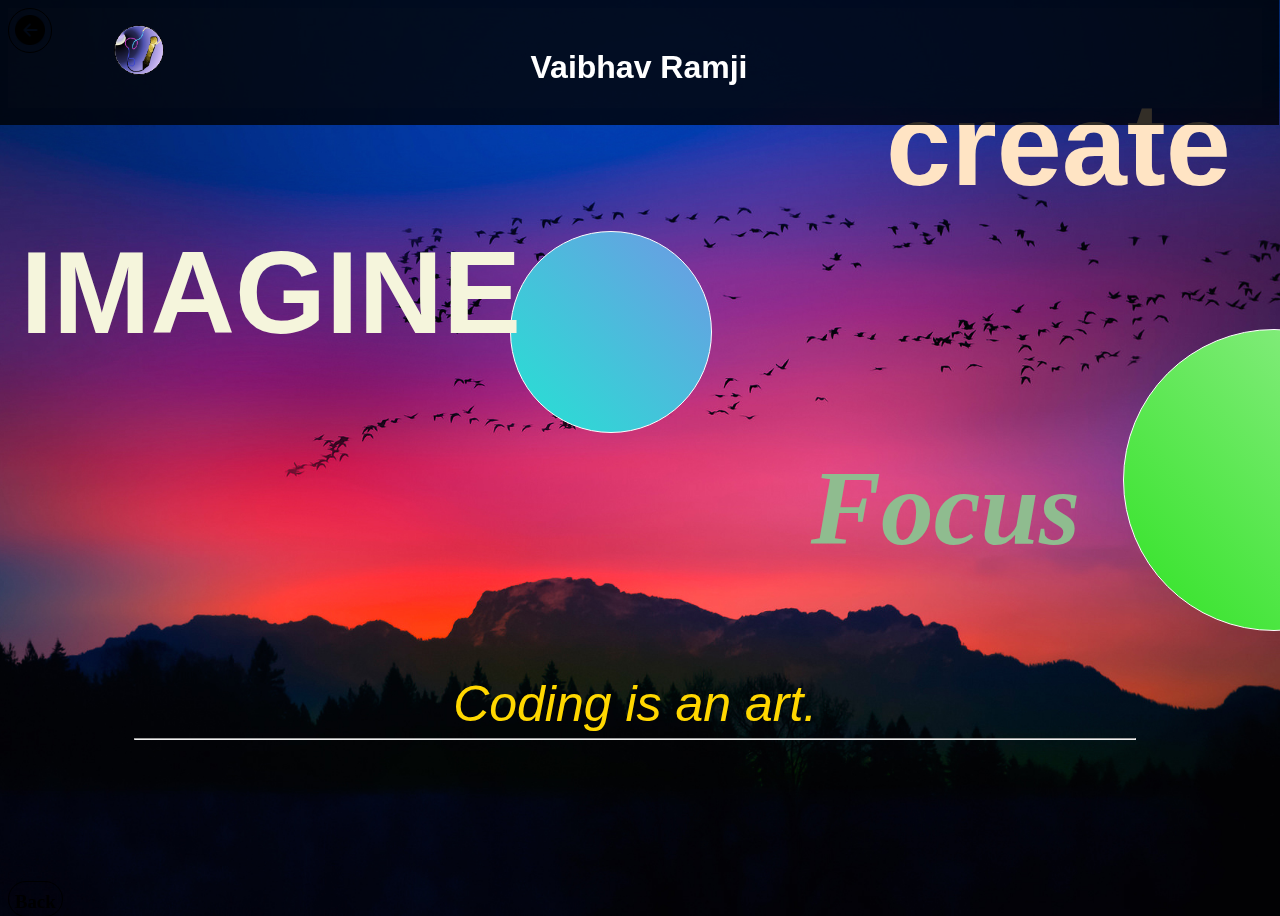
<file: about.html>
<!DOCTYPE html>
<html lang="en">
<head>
    <meta charset="UTF-8">
    <meta name="viewport" content="width=device-width, initial-scale=1.0">
    <title>About Vaibhav</title>
    <script type= "module" src="about.js"></script>
    <link rel="stylesheet" href="about.css">
    <link rel="icon" href="icon.png" type="image/icon type">
    <meta name="google-site-verification" content="ynELef_z1dbsxjbRRsyBeEmhxjDeFdf-9TH-PMWcK2w" />
</head>
<body>
    <div id="back"><img id="backImg" src="backImage.png"></div>
    <div id="top">
        <div id="topText"><img id="icon" src="icon.png"> <h1 id="name1">Vaibhav Ramji</h1></div>
    </div>
    <div id="imagine"><h3>IMAGINE</h3></div>
    <div id="create"><h3>create</h3></div>
    <div id="circle"></div>
    <div id="circle1"></div>
    <div id="focus"><h3>Focus</h3></div>
    <div id="animator"></div>
    
    <div id="text"><p id="textTop">
        Coding is an art. <hr id="line">
        </p>
        <p id="textBottom">
            
        </p>
        <br><br><br><br><br><br>
        <h3 id="back">Back</h3>
    </div>
</body>
</html>
</file>
<file: about.css>
body {
    background-color: black;
    cursor:crosshair;
}
body {
    background-image: url("background52.jpeg");
    background-position: center;
    background-repeat: no-repeat;
    background-size: cover; 
    height:100vh;
    width:98vw; 
    overflow-x: hidden;
}
#icon {
    height: 48px;
    width: 48px;
    background-image: none;
    border: black;
    border-style:solid;
    border-width: 1px;
    border-radius: 30px;
    margin-left: -1000px;
    background-color: white;
    user-select: none;
}
#topText {
    background-image: none;
    text-align: center;
    position: fixed; 
    top: -0.5px; 
    width: 100vw; 
    height: 25px; 
    background-color: rgba(0, 0, 0, 0.8); 
    padding-top: 25px;
    height:100px;
    color:white;
    left:-1px;
    user-select: none;
}
#top {
    background-color: rgba(244, 224, 224, 0.04);
    height:100px;
    position:sticky;
    background-image: none; 
    z-index: 10;

}
#name1 {
    margin-top: -30px;
    font-family: Arial, sans-serif;
    background-image: none;
}
#imagine {
    font-family:Arial, Helvetica, sans-serif;
    font-size: 100px;
    color: beige;
    user-select: none;
    position: relative;
    left:1%;
    z-index: 2;
    transition: 1s;
}
#imagine:hover {
    font-family:Arial, Helvetica, sans-serif;
    font-size: 100px;
    color: beige;
    user-select: none;
    position: relative;
    left:1%;
    z-index: 2;
    text-shadow: 10px 10px #000000;
    transition: 1s;
}
#create {
    font-size: 100px;
    font-family:'Gill Sans', 'Gill Sans MT', Calibri, 'Trebuchet MS', sans-serif;
    color:bisque;
    margin-top: -400px;
    position: relative;
    left:70%;
    user-select: none;
    z-index: 2;
    transition: 1s;
}
#create:hover {
    font-size: 100px;
    font-family:'Gill Sans', 'Gill Sans MT', Calibri, 'Trebuchet MS', sans-serif;
    color:bisque;
    margin-top: -400px;
    position: relative;
    left:70%;
    user-select: none;
    z-index: 2;
    box-shadow: 10px 10px 100px 100px #487ba0;
    transition: 1s;
    border-radius: 30px;
}
#circle {
    background-image: none;
    height: 300px;
    width:300px;
    left:88.9%;
    position: relative;
    z-index: 1;
    border-radius: 200px;
    border-color: rgb(255, 255, 255);
    border-width: 1px;
    border-style: solid;
    background-image: linear-gradient(45deg, rgb(48, 227, 36),rgb(152, 238, 146) );
}
#circle1 {
    background-image: none;
    height: 200px;
    width:200px;
    left:40%;
    position: relative;
    border-radius: 200px;
    border-color: rgb(255, 255, 255);
    margin-top: -400px;
    border-width: 1px;
    border-style: solid;
    background-image: linear-gradient(45deg, rgb(36, 227, 211),rgb(111, 152, 228) );
    
}
#focus {
    font-size: 90px;
    font-style: italic;
    color:darkseagreen;
    font-family: Georgia, 'Times New Roman', Times, serif;
    position: relative;
    left: 64%;
    margin-top: -90px;
    z-index: 2;
    user-select: none;
    transition: 1s;
}
#focus:hover {
    box-shadow: 10px 100px 100px 20px #01130c;
    transition: 1s;
}
#textTop {
    color:gold;
    font-family:'Trebuchet MS', 'Lucida Sans Unicode', 'Lucida Grande', 'Lucida Sans', Arial, sans-serif;
    font-size: 50px;
    font-style:italic;
    text-align: center;
}
#textBottom {
    color:rgb(255, 255, 255);
    font-family:'Trebuchet MS', 'Lucida Sans Unicode', 'Lucida Grande', 'Lucida Sans', Arial, sans-serif;
    font-size: 20px;
    margin-top: -5px;
    text-align: center;
}
#line {
    color:white;
    margin-top: -45px;
    width:1000px
}
#back {
    position: fixed;
    z-index: 22;
    padding-left: 6px;
    border-style: solid;
    border-width: 1px;
    border-color: rgb(0, 0, 0);
    padding-top:9px;
    padding-bottom:3px;
    padding-right: 6px;
    cursor: pointer;
    transition: 2s;
    border-radius: 40px;
    transition: 2s;
}
#back:hover{
    background-color: white;
}
#backImg {
    height:30px;
    width: 30px;
    margin-top: -3px;
}
</file>
